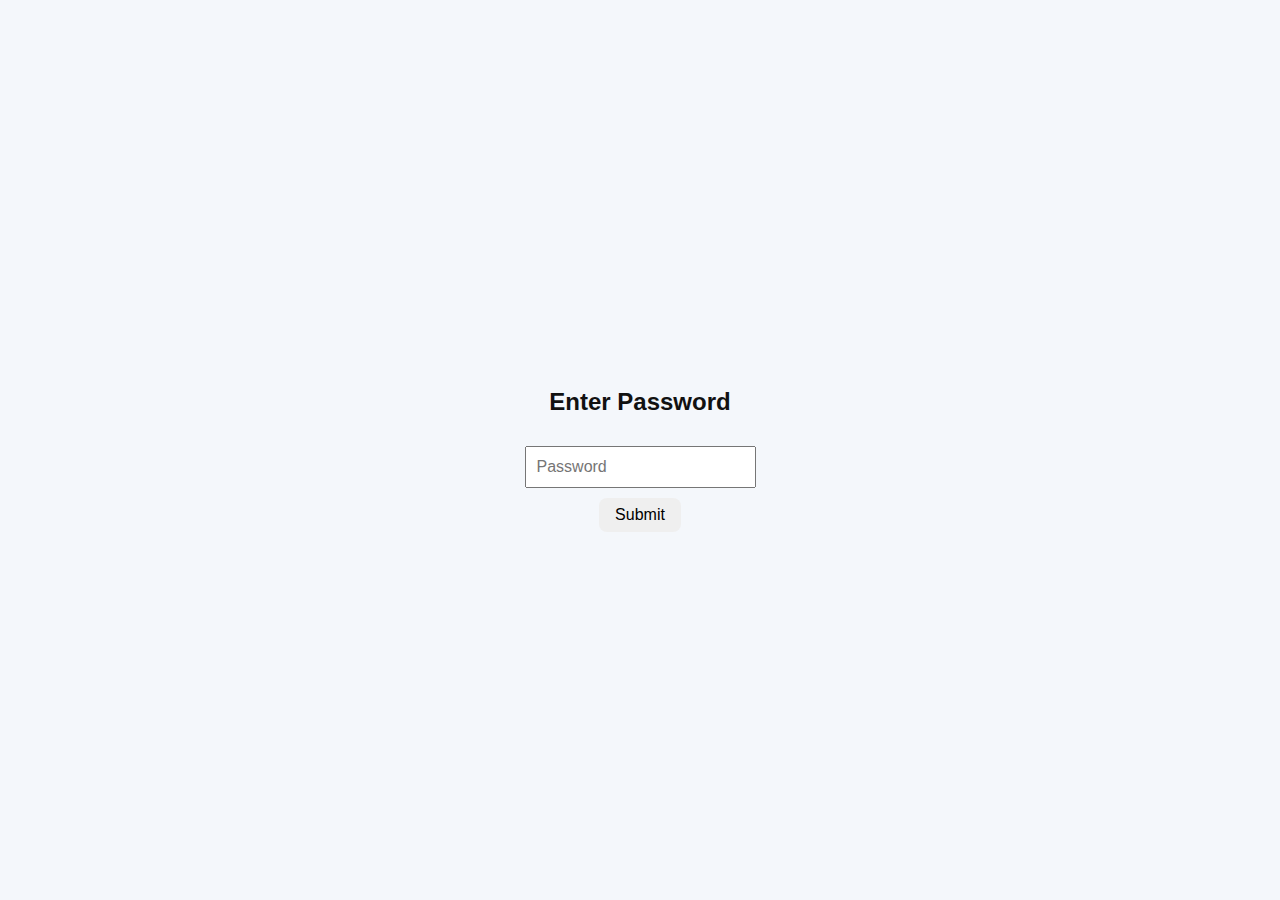
<file: index.html>
<!DOCTYPE html>
<html lang="en">
<head>
  <meta charset="utf-8" />
  <meta name="viewport" content="width=device-width,initial-scale=1" />
  <title>Heat Transfer Calculator (Private)</title>
  <link rel="stylesheet" href="style.css" />

  <!-- Simple Password Protection -->
  <script>
    const PASSWORD = "123Innoversa456"; 

    function checkPassword() {
      const userInput = document.getElementById("passwordInput").value;
      if (userInput === PASSWORD) {
        document.getElementById("protectedContent").style.display = "block";
        document.getElementById("passwordScreen").style.display = "none";
      } else {
        alert("Incorrect password.");
      }
    }
  </script>
</head>

<body>

  <!-- PASSWORD SCREEN -->
  <div id="passwordScreen" style="
      display:flex;
      flex-direction:column;
      align-items:center;
      justify-content:center;
      height:100vh;
      font-family:Arial,sans-serif;">
    <h2>Enter Password</h2>
    <input type="password" id="passwordInput" placeholder="Password"
           style="padding:10px;font-size:16px;margin-top:10px;">
    <button onclick="checkPassword()"
            style="padding:8px 16px;font-size:16px;margin-top:10px;">
      Submit
    </button>
  </div>

  <!--  PROTECTED CONTENT (YOUR ENTIRE APP) -->
  <div id="protectedContent" style="display:none;">
    
    <header>
      <h1>Container Heat Transfer Calculator</h1>
      <img src="logo.png" alt="Logo" class="logo">
    </header>

    <main>
      <section class="inputs">
        <h2>Input Parameters</h2>

        <div class="grid">
          <label>Outside temperature (°C):
            <input id="T_inf" type="number" value="0" step="0.1">
          </label>
          <label>Inside desired temperature (°C):
            <input id="T_des" type="number" value="0" step="0.1">
          </label>

          <label>Heat output per battery (W):
            <input id="Q_batt" type="number" value="0" step="0.1">
          </label>
          <label>Number of batteries:
            <input id="num_batt" type="number" value="0" step="1">
          </label>

          <label>Surface emissivity (0–1)*:
            <input id="eps" type="number" value="0" step="0.01">
          </label>
          <label>Surface absorptivity (0–1)**:
            <input id="Abs_paint" type="number" value="0" step="0.01">
          </label>

          <label>Length (in):
            <input id="L" type="number" value="0" step="0.01">
          </label>
          <label>Width (in):
            <input id="W" type="number" value="0" step="0.01">
          </label>
          <label>Height (in):
            <input id="H" type="number" value="0" step="0.01">
          </label>
        </div>

        <div class="actions">
          <button id="runBtn">Compute</button>
          <button id="resetBtn">Reset</button>
        </div>
      </section>

      <section class="outputs">
        <h2>Computed Areas</h2>
        <pre id="areasOut">—</pre>

        <h2>Total Heat Transfer for Different Insulation Cases (W)</h2>
        <div id="tableWrap"></div>

        <h2>Notes</h2>
        <ul>
          <li>Solar angles evaluated from 0° to 90° in 5° steps.</li>
          <li>All temperatures entered in °C; calculations use Kelvin internally.</li>
          <li>*White paint - emissivity of 0.84, gloss black - emissivity of 0.86. </li>
          <li>**White paint - absorptivity of 0.4, gloss black - absorptivity of 0.96. </li>
    
        </ul>
      </section>
    </main>

    <script src="app.js"></script>

    <!-- ✅ Service Worker (optional/offline) -->
    <script>
      if ('serviceWorker' in navigator) {
        navigator.serviceWorker.register('sw.js').catch(console.error);
      }
    </script>

  </div>

</body>
</html>
</file>
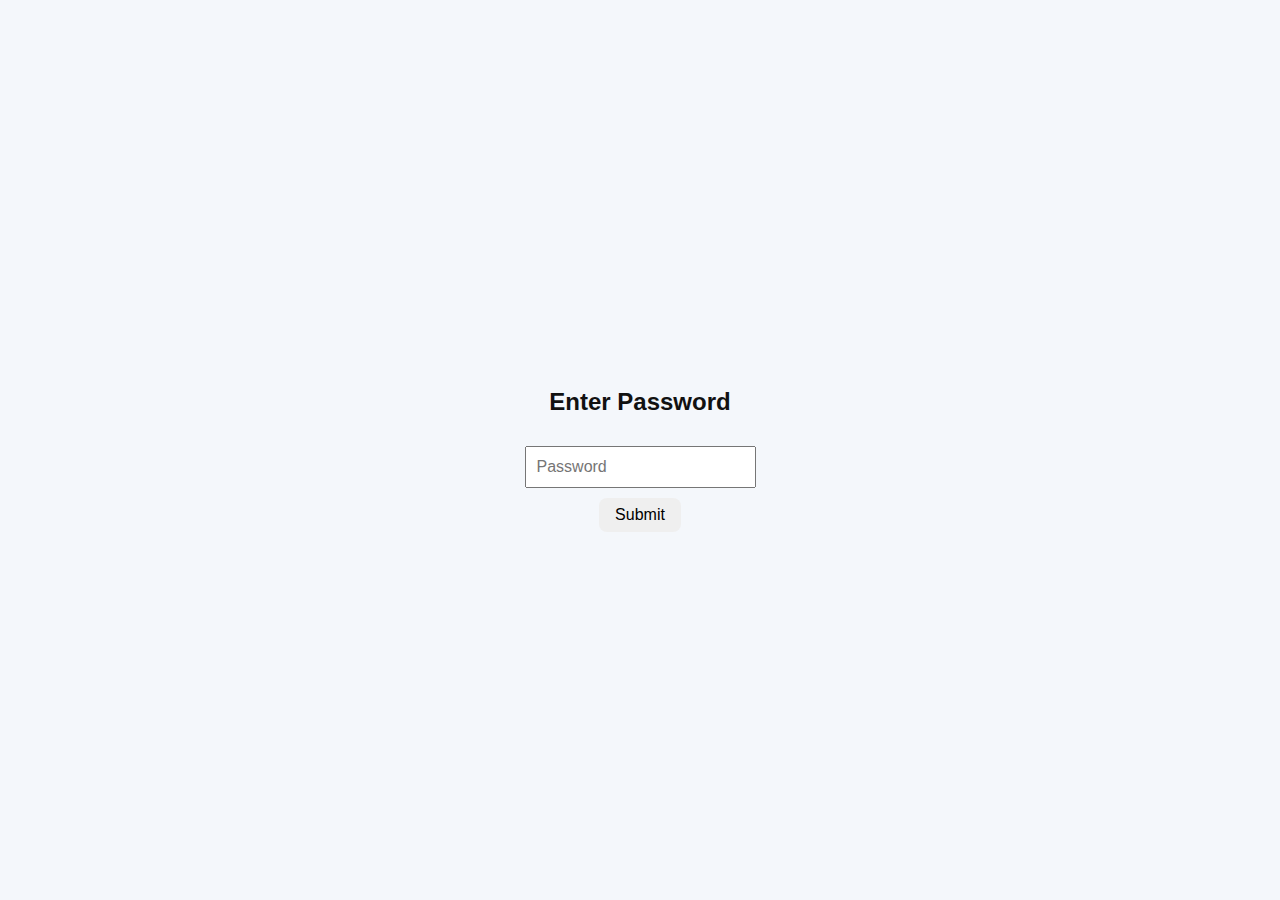
<file: indexht.html>
<!DOCTYPE html>
<html lang="en">
<head>
  <meta charset="utf-8" />
  <meta name="viewport" content="width=device-width,initial-scale=1" />
  <title>Heat Transfer Calculator (Private)</title>
  <link rel="stylesheet" href="style.css" />

  <!-- ✅ Simple Password Protection -->
  <script>
    const PASSWORD = "mypassword"; // Change anytime

    function checkPassword() {
      const userInput = document.getElementById("passwordInput").value;
      if (userInput === PASSWORD) {
        document.getElementById("protectedContent").style.display = "block";
        document.getElementById("passwordScreen").style.display = "none";
      } else {
        alert("Incorrect password.");
      }
    }
  </script>
</head>

<body>

  <!-- ✅ PASSWORD SCREEN -->
  <div id="passwordScreen" style="
      display:flex;
      flex-direction:column;
      align-items:center;
      justify-content:center;
      height:100vh;
      font-family:Arial,sans-serif;">
    <h2>Enter Password</h2>
    <input type="password" id="passwordInput" placeholder="Password"
           style="padding:10px;font-size:16px;margin-top:10px;">
    <button onclick="checkPassword()"
            style="padding:8px 16px;font-size:16px;margin-top:10px;">
      Submit
    </button>
  </div>

  <!-- ✅ PROTECTED CONTENT (YOUR ENTIRE APP) -->
  <div id="protectedContent" style="display:none;">

    <header>
      <h1>Container Heat Transfer Calculator</h1>
    </header>

    <main>
      <section class="inputs">
        <h2>Input Parameters</h2>

        <div class="grid">
          <label>Outside temperature (°C):
            <input id="T_inf" type="number" value="25" step="0.1">
          </label>
          <label>Inside desired temperature (°C):
            <input id="T_des" type="number" value="20" step="0.1">
          </label>

          <label>Heat output per battery (W):
            <input id="Q_batt" type="number" value="10" step="0.1">
          </label>
          <label>Number of batteries:
            <input id="num_batt" type="number" value="100" step="1">
          </label>

          <label>Surface emissivity (0–1):
            <input id="eps" type="number" value="0.8" step="0.01">
          </label>
          <label>Surface absorptivity / paint absorptivity (0–1):
            <input id="Abs_paint" type="number" value="0.6" step="0.01">
          </label>

          <label>Length (m):
            <input id="L" type="number" value="6.0" step="0.01">
          </label>
          <label>Width (m):
            <input id="W" type="number" value="2.44" step="0.01">
          </label>
          <label>Height (m):
            <input id="H" type="number" value="2.59" step="0.01">
          </label>
        </div>

        <div class="actions">
          <button id="runBtn">Compute</button>
          <button id="resetBtn">Reset</button>
        </div>
      </section>

      <section class="outputs">
        <h2>Computed Areas</h2>
        <pre id="areasOut">—</pre>

        <h2>Total Heat Transfer for Different Insulation Cases (W)</h2>
        <div id="tableWrap"></div>

        <h2>Notes</h2>
        <ul>
          <li>Solar angles evaluated from 0° to 90° in 5° steps.</li>
          <li>All temperatures entered in °C; calculations use Kelvin internally.</li>
        </ul>
      </section>
    </main>

    <script src="app.js"></script>

    <!-- ✅ Service Worker (optional/offline) -->
    <script>
      if ('serviceWorker' in navigator) {
        navigator.serviceWorker.register('sw.js').catch(console.error);
      }
    </script>

  </div>

</body>
</html>
</file>
<file: style.css>
:root {
  --card-bg: #ffffff;
  --muted: #666;
  --accent: #2b7cff;
}
* { box-sizing: border-box; }
body {
  font-family: Inter, Roboto, Arial, sans-serif;
  margin: 0;
  background: #f4f7fb;
  color: #111;
}
header {
  background: linear-gradient(to right, #000000, #434343);
  color: white;
  padding: 1rem;
  display: flex;
  justify-content: space-between;
  align-items: center;
}
h1 { margin:0; font-size:18px; }
main { padding:20px; display:grid; grid-template-columns: 420px 1fr; gap:20px; max-width:1100px; margin:20px auto; }

.inputs, .outputs {
  background: var(--card-bg);
  padding:18px;
  border-radius:10px;
  box-shadow: 0 6px 18px rgba(20,30,60,0.06);
}

.inputs h2, .outputs h2 { margin-top:0; }
.grid { display:grid; grid-template-columns:1fr 1fr; gap:12px; }
label { display:block; font-size:13px; color:var(--muted); }
input[type=number] { width:100%; padding:8px; margin-top:6px; border-radius:6px; border:1px solid #e2e8f0; font-size:14px; }

.actions { margin-top:12px; display:flex; gap:10px; }
button { padding:10px 14px; border-radius:8px; border: none; cursor:pointer; }
#runBtn { background:var(--accent); color:white; }
#resetBtn { background:#eee; }

.outputs pre { background:#fafafa; padding:12px; border-radius:6px; }
#tableWrap { overflow:auto; margin-top:8px; }
table { border-collapse: collapse; width:100%; font-size:13px; }
th, td { border:1px solid #e6eef8; padding:8px; text-align:right; }
th { background:#f6fbff; text-align:center; font-weight:600; }
</file>
